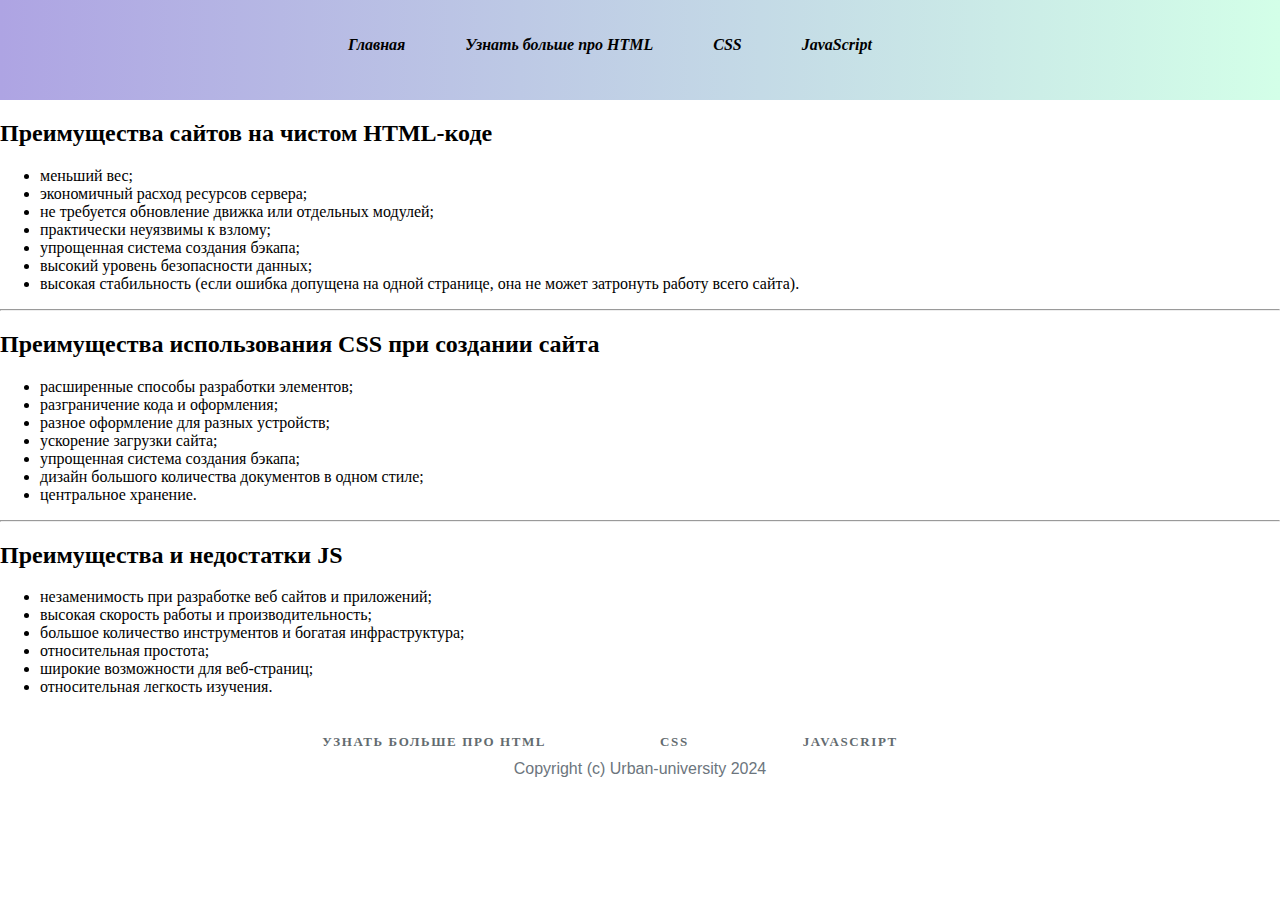
<file: pages/second_page.html>
<!DOCTYPE html>
<html lang="en">
<head>
    <meta charset="UTF-8">
    <meta name="viewport" content="width=device-width, initial-scale=1.0">
    <link rel="stylesheet" href="../style.css">
    <title>Узнать больше</title>
</head>
<body>
    <header>
        <nav>
            <ul class="navigation">
                <li><a href="../index.html" class="nav_info">Главная</a></li>
                <li><a href="#html" class="nav_info">Узнать больше про HTML</a></li>
                <li><a href="#css" class="nav_info">CSS</a></li>
                <li><a href="#js" class="nav_info">JavaScript</a></li>
            </ul>
        </nav>
    </header>
    <main>
        <div>    
            <h2><a name="html">Преимущества сайтов на чистом HTML-коде</a></h2>
                <ul>
                    <li>меньший вес;</li>
                    <li>экономичный расход ресурсов сервера;</li>
                    <li>не требуется обновление движка или отдельных модулей;</li>
                    <li>практически неуязвимы к взлому;</li>
                    <li>упрощенная система создания бэкапа;</li>
                    <li>высокий уровень безопасности данных;</li>
                    <li>высокая стабильность (если ошибка допущена на одной странице, она не может затронуть работу всего сайта).</li>
                </ul>
        </div>
        <hr>
        <div>    
            <h2><a name="css">Преимущества использования CSS при создании сайта</a></h2>
                <ul>
                    <li>расширенные способы разработки элементов;</li>
                    <li>разграничение кода и оформления;</li>
                    <li>разное оформление для разных устройств;</li>
                    <li>ускорение загрузки сайта;</li>
                    <li>упрощенная система создания бэкапа;</li>
                    <li>дизайн большого количества документов в одном стиле;</li>
                    <li>центральное хранение.</li>
                </ul>
        </div>
        <hr>
        <div>    
            <h2><a name="js">Преимущества и недостатки JS</a></h2>
                <ul>
                    <li>незаменимость при разработке веб сайтов и приложений;</li>
                    <li>высокая скорость работы и производительность;</li>
                    <li>большое количество инструментов и богатая инфраструктура;</li>
                    <li>относительная простота;</li>
                    <li>широкие возможности для веб-страниц;</li>
                    <li>относительная легкость изучения.</li>
                </ul>
        </div>
    </main>
    <footer>
        <div class="links">
            <a href="#html" class="nav_info">Узнать больше про HTML</a> 
            <a href="#css" class="nav_info">CSS</a>
            <a href="#js" class="nav_info">JavaScript</a>
        </div>
        <div class="copyright">Copyright (c) Urban-university 2024</div>
    </footer>
</body>
</html>
</file>
<file: style.css>
header {
    background: linear-gradient(90deg, #aea4e3, #d3ffe8); 
    height: 100px;
}

body {
    margin: 0px;
    padding: 0px;
   }

.image {
    width: 200px;
    height: 260px;
    display: block;
    margin-left: auto;
    margin-right: auto;
    padding-top: 10px;
}

nav {
    display: flex;
    justify-content: center;   
}

.navigation {
    list-style-type: none;
    display: flex;
    padding: 20px 35px;
    text-decoration: none;
    font-weight: bold;
    font-style: italic;
}

.nav_info {
    text-decoration: none;
    color: black;
    margin-right: 60px;
}

.my_info {
    margin-left: 50px;
}

.info {
    text-decoration: underline;
}

.button {
    display: flex;
    justify-content: space-evenly;   
}

.button_style {
    border: none;
    border-radius: 10px;
    color: white;
    transition: .2s linear;
    background: #0B63F6;
}

.button_style:hover {
    box-shadow: 0 0 0 2px white, 0 0 0 4px #3C82F8;
}

footer {
    padding-top: 20px;
    padding-bottom: 10px;
    text-align: center;
   }

   footer .links {
    margin-bottom: 10px;
   }

   footer .links > a {
    color: #636b6f;
    padding: 0 25px;
    font-size: 13px;
    font-weight: 600;
    letter-spacing: .1rem;
    text-decoration: none;
    text-transform: uppercase;
   }

   .copyright {
    color: rgb(108, 117, 125);
    font-family: Arial, Helvetica, sans-serif;
   }
</file>
